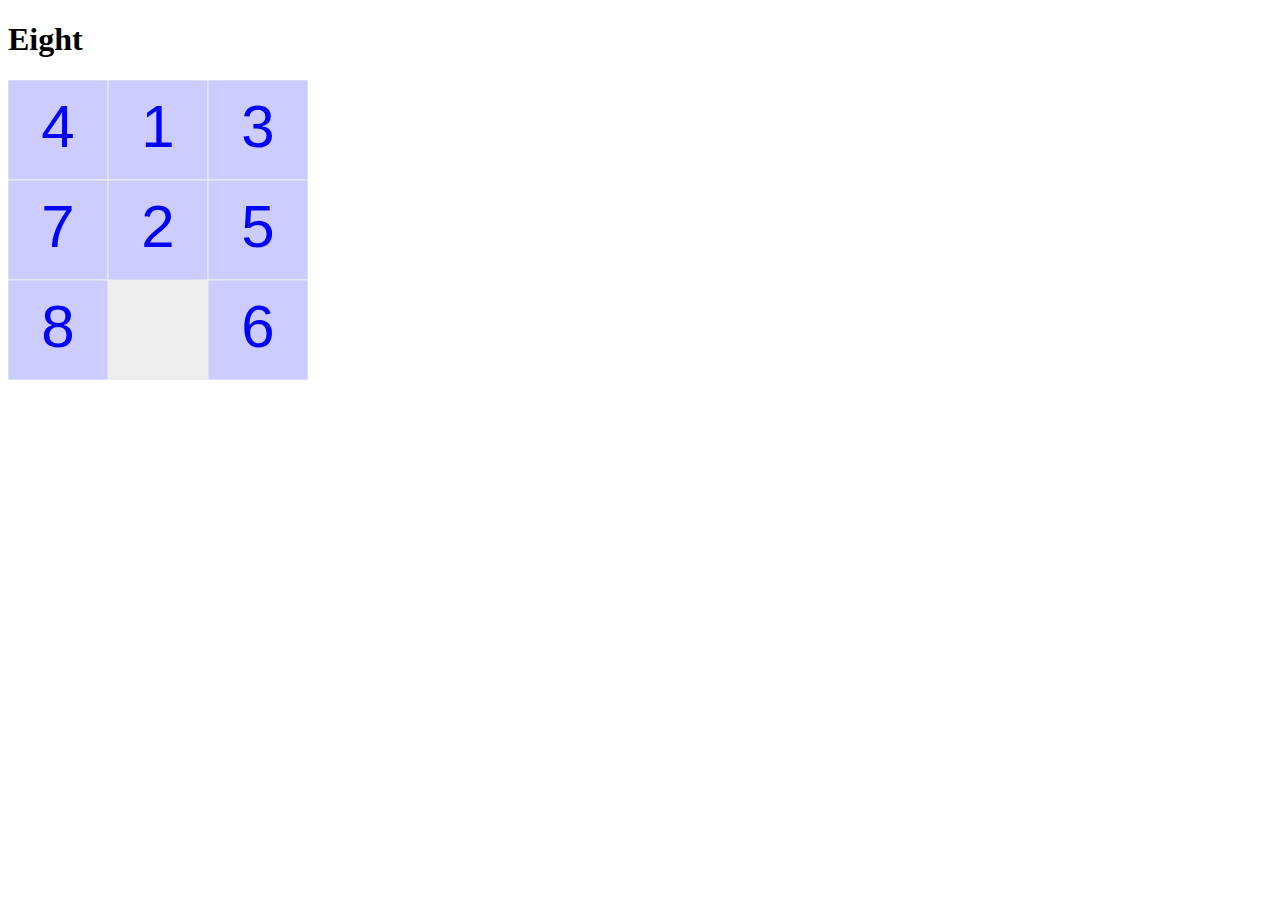
<file: eight.html>
<!doctype html>
<html>
    <head>
        <meta charset="utf-8">
        <title>Eight</title>
    </head>
    <body>
        <h1>Eight</h1>
        <canvas id="canvas" width=300 height=300></canvas>
        <script src="./js/main.js" type="module"></script>
    </body>
</html>
</file>
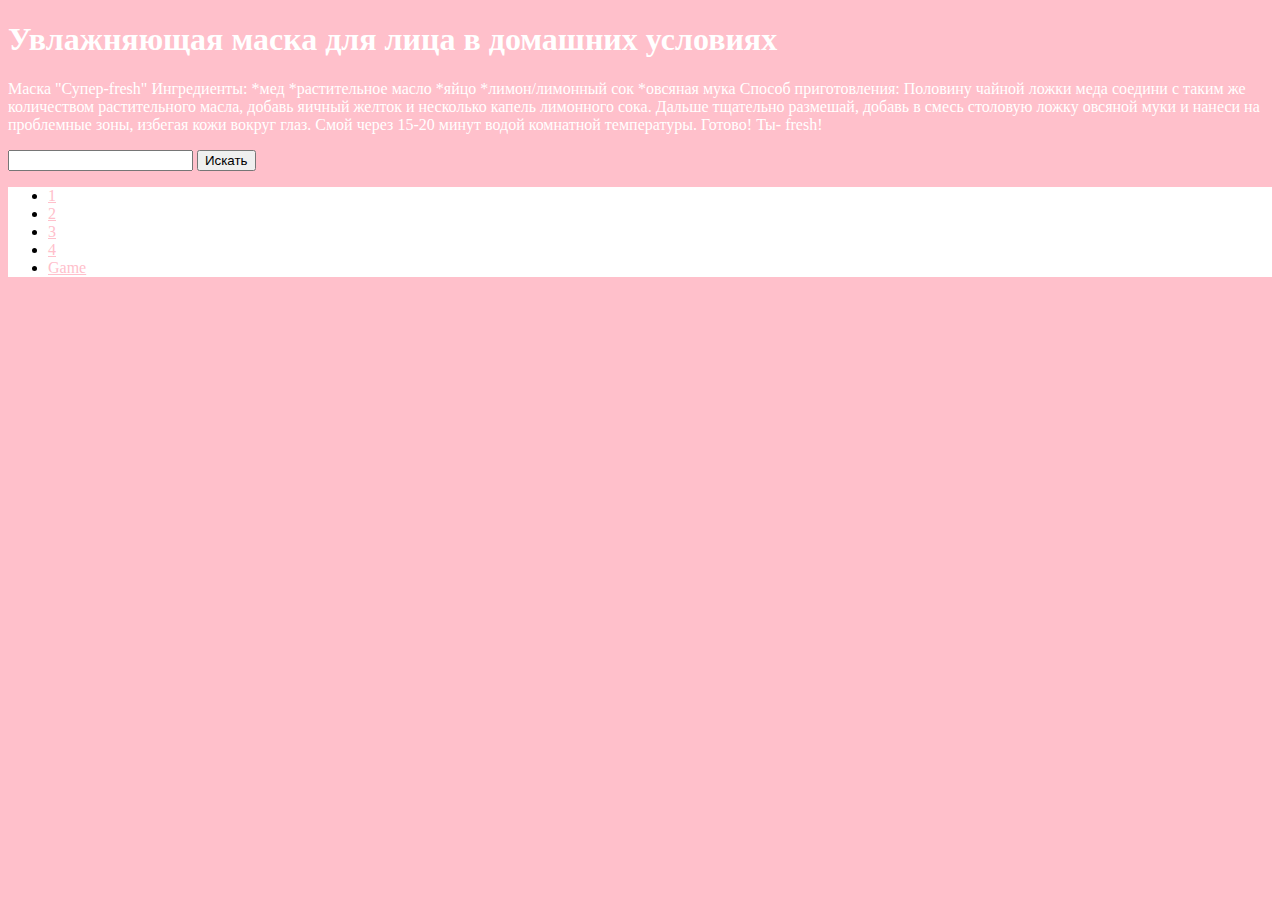
<file: index2.html>
<!doctype html>
<html>
    <head>
        <meta charset="utf-8">
        <title>Girl's club</title>
        <link href="style.css" rel="stylesheet">
    </head>
     <body>
      <header>
        <h1>Увлажняющая маска для лица в домашних условиях</h1>
        <main>
        <p>Маска "Супер-fresh"
Ингредиенты:
*мед
*растительное масло
*яйцо
*лимон/лимонный сок
*овсяная мука
Способ приготовления:
Половину чайной ложки меда соедини с таким же количеством растительного масла, добавь яичный желток и несколько капель лимонного сока.
Дальше тщательно размешай, добавь в смесь столовую ложку овсяной муки и нанеси на проблемные зоны, избегая кожи вокруг глаз.
Смой через 15-20 минут водой комнатной температуры.

Готово! Ты- fresh!</p>
        </main>
     </header>
         <p><a href=""></a></p>
         <form action="https://www.google.com/search" method="get">
             <input type="text" name="q">
             <input type="submit" value="Искать">
         </form>
        <div>
                    </div>
            <nav>
                <ul>
                    <li><a href="index.html">1</a></li>
                    <li><a href="index2.html">2</a></li>
                    <li><a href="index3.html">3</a></li>
                    <li><a href="index4.html">4</a></li>
                                        <li><a href="eight.html">Game</a></li>

                </ul>
            </nav>
      </body>
  </html>
</file>
<file: style.css>
body {
    background-color: pink;
}
#flex {
    display: flex;
    flex-direction: row;

}

nav {
    background-color: white;
}
main {
    background-color: pink;
}
h1 {
    color: white;
}
p {
    color: white;
}
a {
    color: pink;
}
</file>
